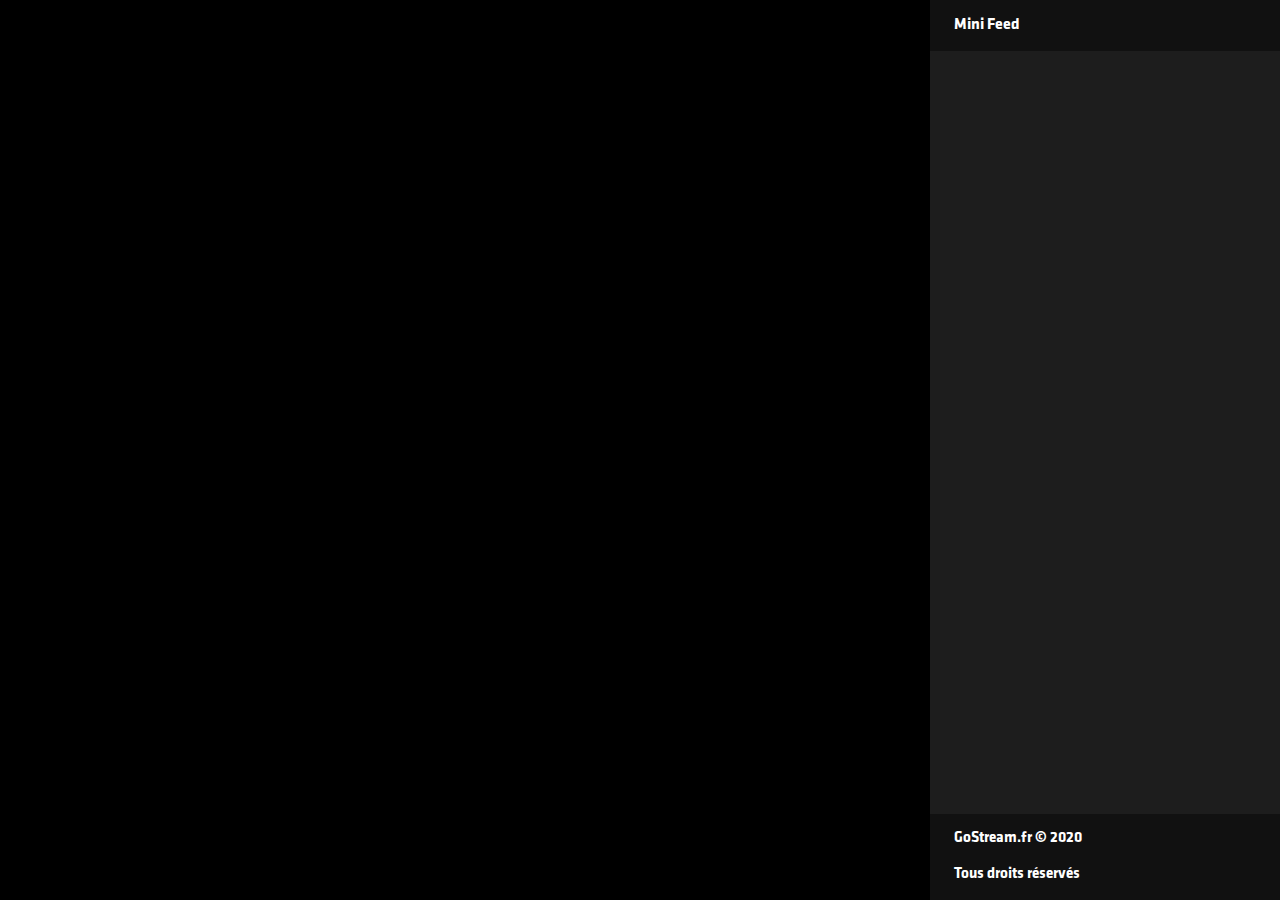
<file: dashboard.html>
<!DOCTYPE html>
<html>
<head>
	<meta http-equiv="Content-Type" content="text/html; charset=UTF-8">
  	<meta name="viewport" content="width=device-width, initial-scale=1.0">
  	<meta name="theme-color" content="#222222">
  	<meta name="author" content="Extrayer">
  	<meta name="description" content="Une WebTV pas comme les autres !">
  	<meta property="og:type" content="website">
  	<meta property="og:title" content="GOSTREAM">
  	<meta property="og:description" content="Une WebTV pas comme les autres !">
  	<meta property="og:url" content="https://gostream.fr">

  	<link rel="icon" type="image/png" href="logo.png">
	<title>Dashboard</title>

	<link rel="stylesheet" href="https://use.fontawesome.com/releases/v5.0.7/css/all.css">
	<link rel="stylesheet" type="text/css" href="dashboard.css">
</head>

<body>
	<div id="app">

        <section>

        	<div id="info-box"></div>

			<div id="twitch-embed"></div>
		 
			<script src="https://embed.twitch.tv/embed/v1.js"></script>

				     
			<script type="text/javascript">
				new Twitch.Embed("twitch-embed", {
				    width: '100%',
				    height: '100%',
				    channel: "GoStreamFR",
				});
			</script> 

			<script type="text/javascript">
				var embed = document.getElementById('twitch-embed');
				var info = document.getElementById('info');
				var cls = 'full-height';

				function updateInfo() {
					embed.classList.add(cls);
				}
				updateInfo();
			</script>

        </section>

        <div class="chatbox">

            <div class="chatbox-status">
                Mini Feed
            </div>

            <div class="chatbox-info">
            	<iframe 
            	src="https://streamlabs.com/widgets/event-list/v1/B54AD7103BD89B4D8927?parent=www.gostream.fr"
            	width="100%"
            	height="99%"
            	frameborder="0">
            	</iframe>
            </div>


            <div class="chatbox-copyright">
				GoStream.fr © 2020 
				<br /><br />
				Tous droits réservés

            </div> 

    	</div>

    </div>

</body>

</html>
</file>
<file: dashboard.css>
@font-face {
    font-family: 'Klavika';
    src: url('Klavika_Bold.otf');
}

*{
  margin: 0;
  padding: 0;
  box-sizing: border-box;
  font-family: 'Klavika';
}

body {
  background: #222;
}

#app {
    background: #000;
    color: #FFF;
    overflow: hidden;
    display: flex;
    height: 100vh;
    font-family: Trebuchet MS, 'Roboto', sans-serif;
    font-size: .95rem;
}

section {
    position: relative;
    flex: 1 1 0;
}

.full-height {
  height: 100vh;
}

.chatbox {
    background: #111111;
    display: flex;
    flex-direction: column;
    width: 350px;
}

.chatbox-status {
    color: #FFF;
    padding: 1rem 1.5rem;
    font-size: 1rem;
}

.chatbox-info {
    background: rgba(255, 255, 255, .05);
    overflow-y: auto;
    flex: 1 1 0;
    margin: 0;
}

.chatbox-copyright {
    overflow-y: auto;
    margin: 0;
    padding: 1rem 1.5rem;
}
</file>
